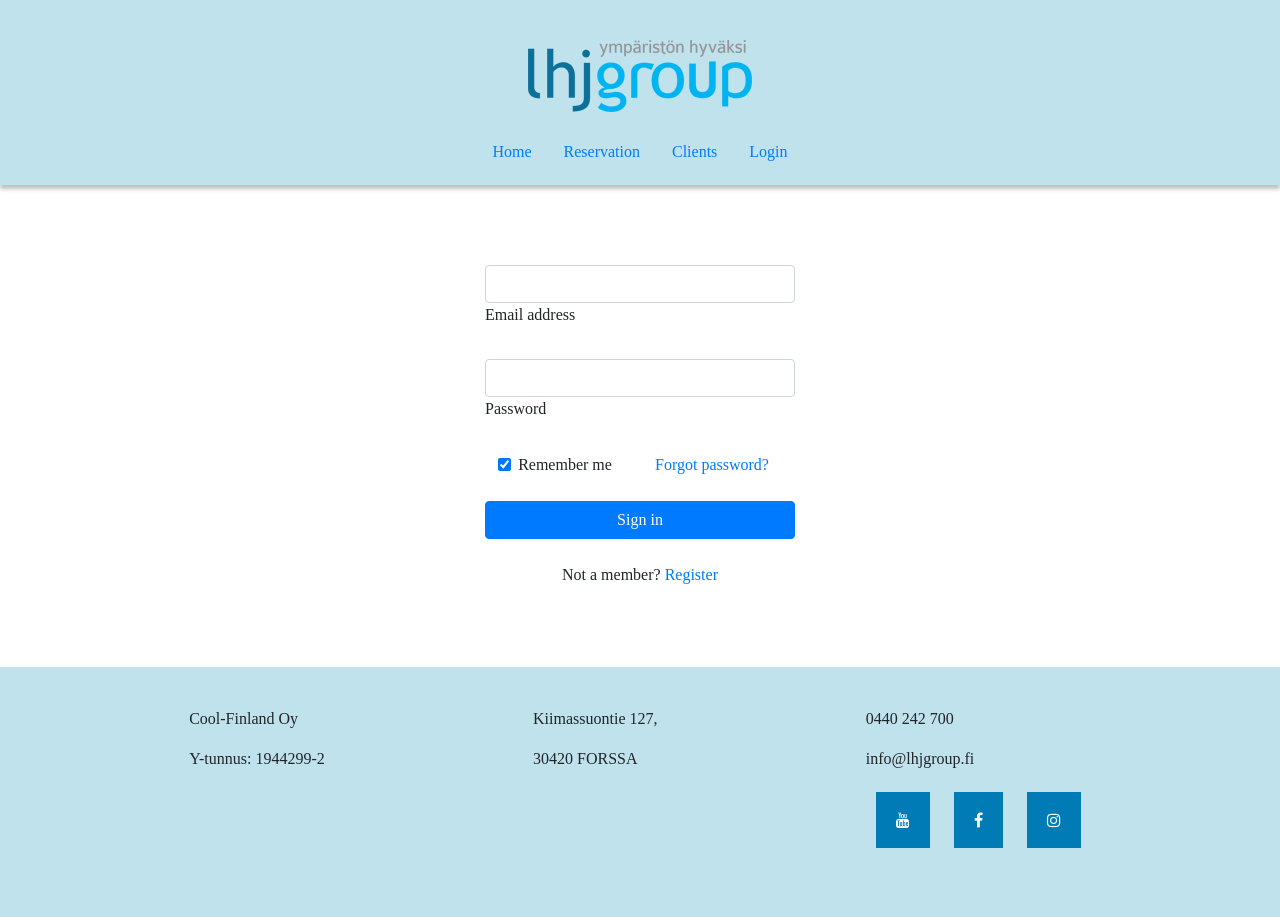
<file: login.html>
<!doctype html>
<html lang="en">

<head>
	<title>Change your appointment</title>
	<meta charset="utf-8">
	<meta name="viewport" content="width=device-width, initial-scale=1, shrink-to-fit=no">
	<link href="https://fonts.googleapis.com/css?family=Lato:300,400,700&display=swap" rel="stylesheet">
	<link rel="stylesheet" href="https://cdn.jsdelivr.net/npm/bootstrap@4.6.1/dist/css/bootstrap.min.css">
	<link href='./css/index.css' rel='stylesheet' type='text/css' media='screen'>
	<link rel="stylesheet" href="https://cdnjs.cloudflare.com/ajax/libs/font-awesome/4.7.0/css/font-awesome.min.css" />
</head>

<body>
	<header>
		<div class="container header">
			<div class="logo">
				<img src="logo2.png" alt="logo" class="center">
			</div>
			<div class="menu">
				<ul class="nav justify-content-center">
					<li class="nav-item">
						<a class="nav-link " aria-current="page" href="index.html">Home</a>
					</li>
					<li class="nav-item">
						<a class="nav-link" tabindex="2" href="/MakeReservation.html"
							aria-disabled="true">Reservation</a>
					</li>
					<li class="nav-item">
						<a class="nav-link" href="clients.html">Clients</a>
					</li>
					<li class="nav-item">
						<a class="nav-link" href="login.html">Login</a>
					</li>
				</ul>
			</div>
		</div>
	</header>

	<div class="container login-form">
		<!-- Login form -->
		<div class="container-fluid">
			<div class="container login">
				<form>
					<!-- Email input -->
					<div class="form-outline mb-4">
						<input type="email" id="form2Example1" class="form-control" />
						<label class="form-label" for="form2Example1">Email address</label>
					</div>

					<!-- Password input -->
					<div class="form-outline mb-4">
						<input type="password" id="form2Example2" class="form-control" />
						<label class="form-label" for="form2Example2">Password</label>
					</div>

					<!-- 2 column grid layout for inline styling -->
					<div class="row mb-4">
						<div class="col d-flex justify-content-center">
							<!-- Checkbox -->
							<div class="form-check">
								<input class="form-check-input" type="checkbox" value="" id="form2Example31" checked />
								<label class="form-check-label" for="form2Example31"> Remember me </label>
							</div>
						</div>

						<div class="col">
							<!-- Simple link -->
							<a href="#!">Forgot password?</a>
						</div>
					</div>

					<!-- Submit button -->
					<button type="button" class="btn btn-primary btn-block mb-4">Sign in</button>

					<!-- Register buttons -->
					<div class="text-center">
						<p>Not a member? <a href="#!">Register</a></p>
					</div>
				</form>
			</div>
		</div>
	</div>

	<footer class="footer">
		<div class="container footer-boxes">
			<div class="left-box">
				<p>Cool-Finland Oy</p>
				<p>Y-tunnus: 1944299-2</p>
			</div>

			<div class="center-box">
				<p>Kiimassuontie 127,</p>
				<p>30420 FORSSA</p>
			</div>

			<div class="right-box">
				<p>0440 242 700</p>
				<p>info@lhjgroup.fi</p>
				<div class="social-icons">
					<a href="https://www.youtube.com/channel/UCs3XX3nJeROfFNkFKdeUfmg" class="fa fa-youtube"></a>
					<a href="https://www.facebook.com/lhj.fi/" class="fa fa-facebook"></a>
					<a href="https://www.instagram.com/lhj.fi" class="fa fa-instagram"></a>
				</div>
			</div>
		</div>
	</footer>
</body>

</html>
</file>
<file: css/index.css>
@charset "UTF-8";

html,
body {
  margin: 0px;
  padding: 0;
  font-family: 'inter';
  background: #ffffff;
}

header {
  width: 100%;
  height: 185px;
  background: #c0e2ed;
  box-shadow: 0px 4px 4px rgba(0, 0, 0, 0.25);
}

.header {
  display: flex;
  flex-direction: column;
  justify-content: center;
  align-items: center;
  align-content: space-between;
}

.logo {
  margin-top: 40px;
}

.menu {
  margin-top: 20px;
}

.dashboard {
  margin-top: 50px;
  min-height: 200px;
}
.active {
  background-color: #62ff3a;
  padding: 2px 4px;
  text-align: center;
  border-radius: 8px;
}

.pending {
  background-color: #ffc350;
  padding: 2px 4px;
  text-align: center;
  border-radius: 8px;
}
.ready {
  background-color: #3adcff;
  padding: 2px 4px;
  text-align: center;
  border-radius: 8px;
}

.cancelled {
  background-color: #ffc6c6;
  padding: 2px 4px;
  text-align: center;
  border-radius: 8px;
}

.footer {
  position: static;
  width: 100%;
  bottom: 0;
  margin-top: 80px;
  background-color: #c0e2ed;
  min-height: 250px;
}

.footer-boxes {
  display: flex;
  justify-content: space-around;
  margin-top: 40px;
}

.left-box {
  margin-top: 40px;
}

.center-box {
  margin-top: 40px;
}

.right-box {
  margin-top: 40px;
}

.fa:hover {
  opacity: 0.9;
}

.fa-youtube {
  background: #007bb5;
  color: white;
}

.fa-facebook {
  background: #007bb5;
  color: white;
}

.fa-instagram {
  background: #007bb5;
  color: white;
}

.fa {
  padding: 20px;
  text-decoration: none;
  margin: 5px 10px;
}

.login-form {
  margin-top: 80px;
  width: 400px;
}
</file>
